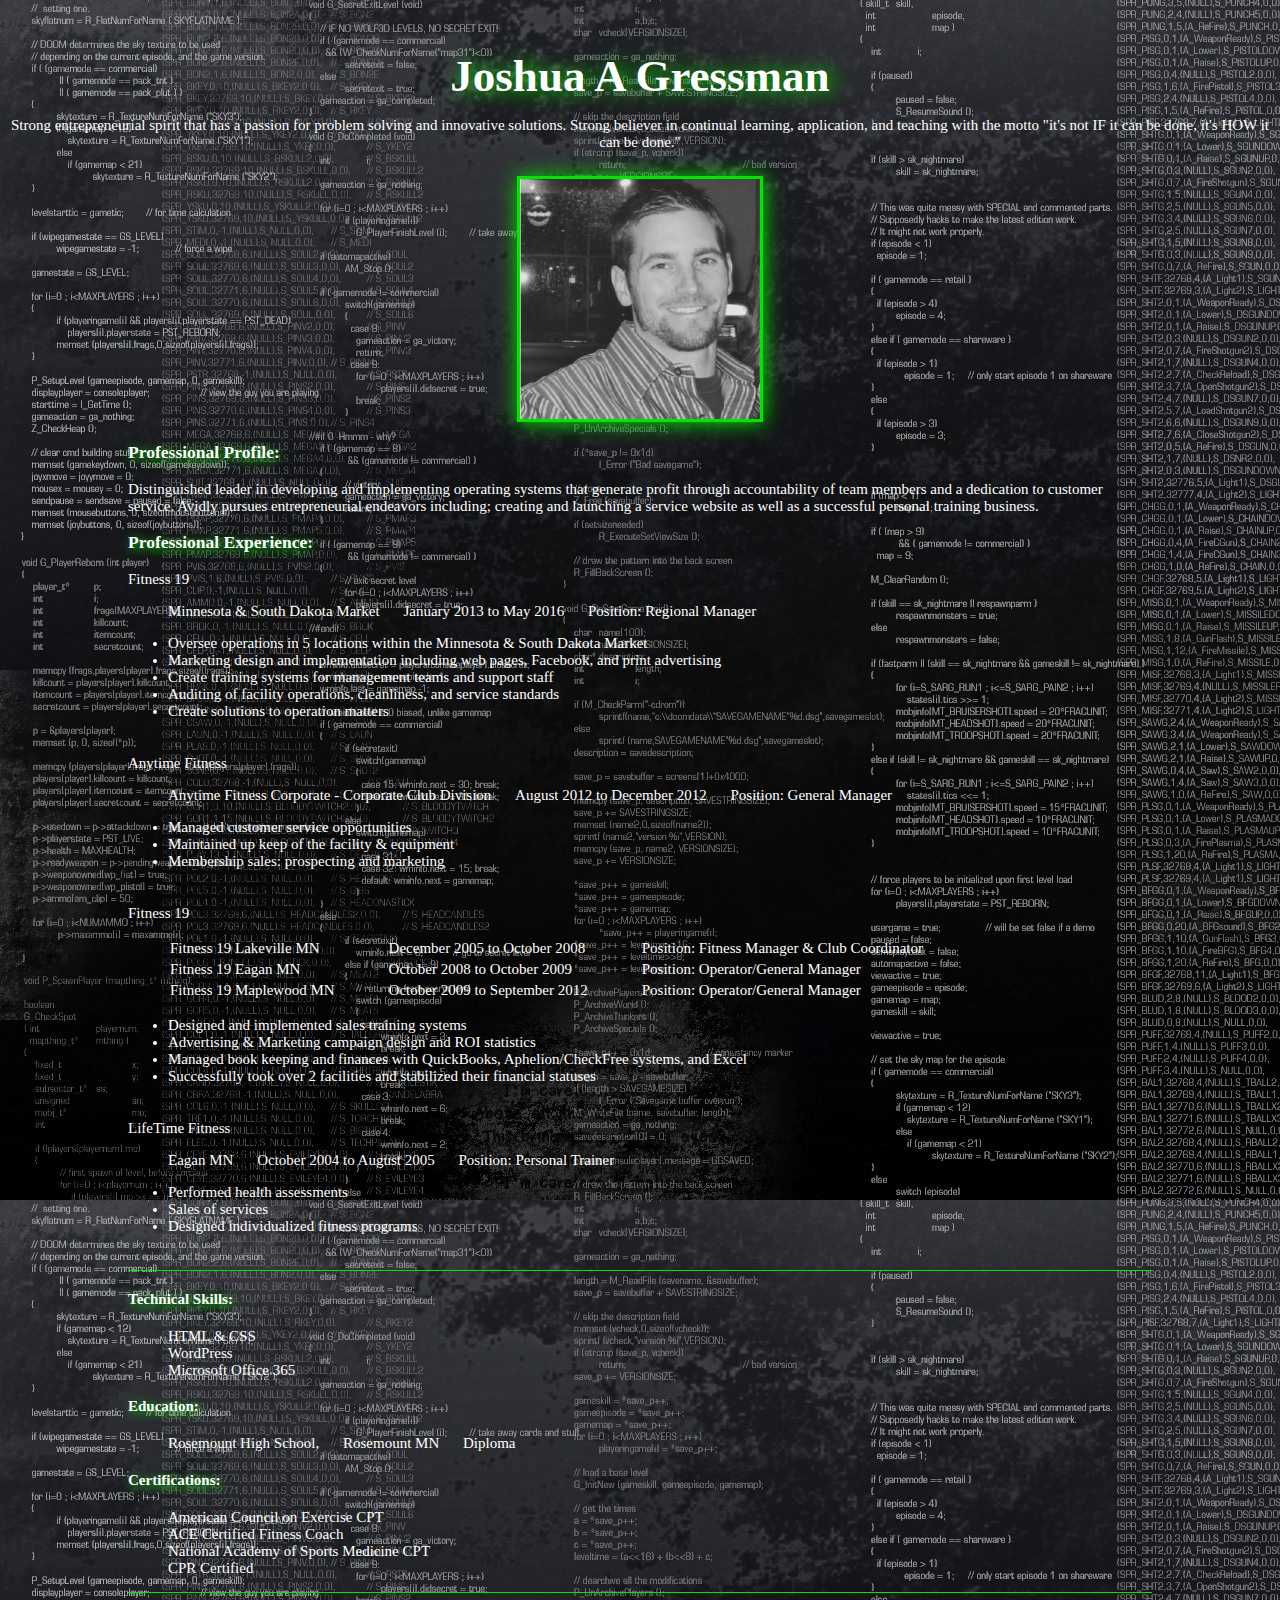
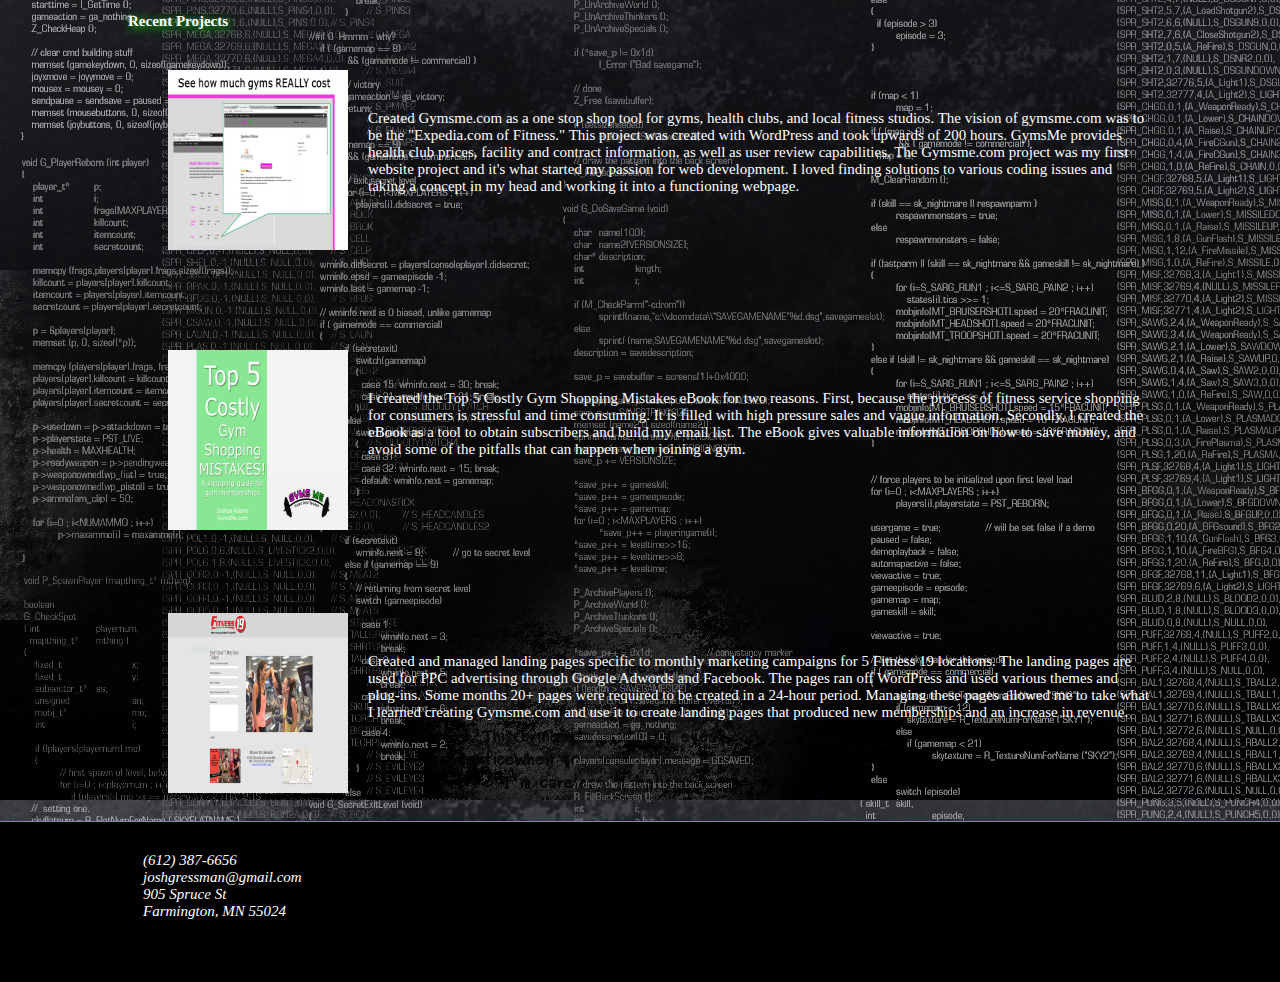
<file: index.html>
<!DOCTYPE html>
<html>
<head>
	<title>Joshua A Gressman</title>
	<meta charset="utf-8">
	<meta http-equiv="Content-type" content="text/html; charset=utf-8" />
  <link rel="stylesheet" type="text/css" href="styles.css"/>
	
</head>
<body>

<header>
	<h1>Joshua A Gressman</h1>

	<p>Strong entrepreneurial spirit that has a passion for problem solving and innovative solutions. Strong believer in continual learning, application, and teaching with the motto "it's not IF it can be done, it's HOW it can be done."</p>

    <img class="bio" src="images/bio.png" alt="Image of Joshua A Gressman">


</header>

<main class = "main">

<h3>Professional Profile:</h3>

<p>Distinguished leader in developing and implementing operating systems that generate profit through accountability of team members and a dedication to customer service. Avidly pursues entrepreneurial endeavors including; creating and launching a service website as well as a successful personal training business.</p>

<h3>Professional Experience:</h3>

<p>Fitness 19</p>
<ul class="inline-list">
	<li>Minnesota & South Dakota Market</li>
	<li>January 2013 to May 2016</li>
	<li>Position: Regional Manager</li>
</ul>
<ul class="bull-list">
	<li>Oversee operations in 5 locations within the Minnesota & South Dakota Market</li>
		<li>Marketing design and implementation including web pages, Facebook, and print advertising</li>
		<li>Create training systems for management teams and support staff</li>
		<li>Auditing of facility operations, cleanliness, and service standards</li>
		<li>Create solutions to operation matters</li>
</ul>

<p>Anytime Fitness</p>

<ul class="inline-list">
	<li>Anytime Fitness Corporate - Corporate Club Division</li>
	<li>August 2012 to December 2012</li>
	<li>Position: General Manager</li>
</ul>

 <ul class="bull-list">
		<li>Managed customer service opportunities</li>
		<li>Maintained up keep of the facility & equipment</li>
		<li>Membership sales: prospecting and marketing</li>

           </ul>
<p>Fitness 19</p>
<table>
 <tr><td>Fitness 19 Lakeville MN</td><td>December 2005 to October 2008</td><td>Position: Fitness Manager & Club Coordinator</td></tr>
	       <tr><td>Fitness 19 Eagan MN</td><td>October 2008 to October 2009</td><td>Position: Operator/General Manager</td></tr>
	       <tr><td>Fitness 19 Maplewood MN</td><td>October 2009 to September 2012</td><td>Position: Operator/General Manager</td></tr>	

</table>

<ul class="bull-list">
		<li>Designed and implemented sales training systems</li> 
		<li>Advertising & Marketing campaign design and ROI statistics</li>
		<li>Managed book keeping and finances with QuickBooks, Aphelion/CheckFree systems, and Excel</li>
		<li>Successfully took over 2 facilities and stabilized their financial statuses</li>
		

</ul>

<p>LifeTime Fitness</p>

<ul class="inline-list">
        <li>Eagan MN</li>
		<li>October 2004 to August 2005</li>
		<li>Position: Personal Trainer</li>

</ul>

<ul class="bull-list">
		<li>Performed health assessments</li> 
		<li>Sales of services</li>
		<li>Designed individualized fitness programs</li>
		
 </ul>

<p class="border"></p>

<h4>Technical Skills:</h4>

<ul class="no-bull">
         <li>HTML & CSS</li>
	     <li>WordPress</li>     
	     <li>Microsoft Office 365</li> 

</ul>

<h4>Education:</h4>
<ul class="inline-list">
         <li>Rosemount High School, </li>
	     <li>Rosemount MN</li>     
	     <li>Diploma</li> 

</ul>

<h4>Certifications:</h4>

<ul class="no-bull">
         <li>American Council on Exercise CPT</li>
	     <li>ACE Certified Fitness Coach</li>     
	     <li>National Academy of Sports Medicine CPT</li> 
	     <li>CPR Certified</li> 

</ul>

<p class ="border"></p>

<h4>Recent Projects</h4>

<ul class="img-ul">
       <li><img src="images/gyms.jpg" alt="GymsMe webisite photo"/><p>Created Gymsme.com as a one stop shop tool for gyms, health clubs, and local fitness studios. The vision of gymsme.com was to be the "Expedia.com of Fitness." This project was created with WordPress and took upwards of 200 hours. GymsMe provides health club prices, facility and contract information, as well as user review capabilities. The Gymsme.com project was my first website project and it's what started my passion for web development. I loved finding solutions to various coding issues and taking a concept in my head and working it into a functioning webpage.</p></li>
       <li><img src="images/guide.jpg" alt="Gym Shopping Guide"/><p>I created the Top 5 Costly Gym Shopping Mistakes eBook for two reasons. First, because the process of fitness service shopping for consumers is stressful and time consuming. It is filled with high pressure sales and vague information. Secondly, I created the eBook as a tool to obtain subscribers and build my email list. The eBook gives valuable information on how to save money, and avoid some of the pitfalls that can happen when joining a gym.</p> </li>
       <li class="li-no"><img src="images/landing.jpg" alt="Landing Page Image"/><p>Created and managed landing pages specific to monthly marketing campaigns for 5 Fitness 19 locations. The landing pages are used for PPC advertising through Google Adwords and Facebook. The pages ran off WordPress and used various themes and plug-ins. Some months 20+ pages were required to be created in a 24-hour period. Managing these pages allowed me to take what I learned creating Gymsme.com and use it to create landing pages that produced new memberships and an increase in revenue.</p></li>


</ul>

</main>

<footer>
	<address>
	(612) 387-6656<br>
	joshgressman@gmail.com<br>
	905 Spruce St<br>
	Farmington, MN 55024<br>
		
	</address>
</footer>

</body>
</html>
</file>
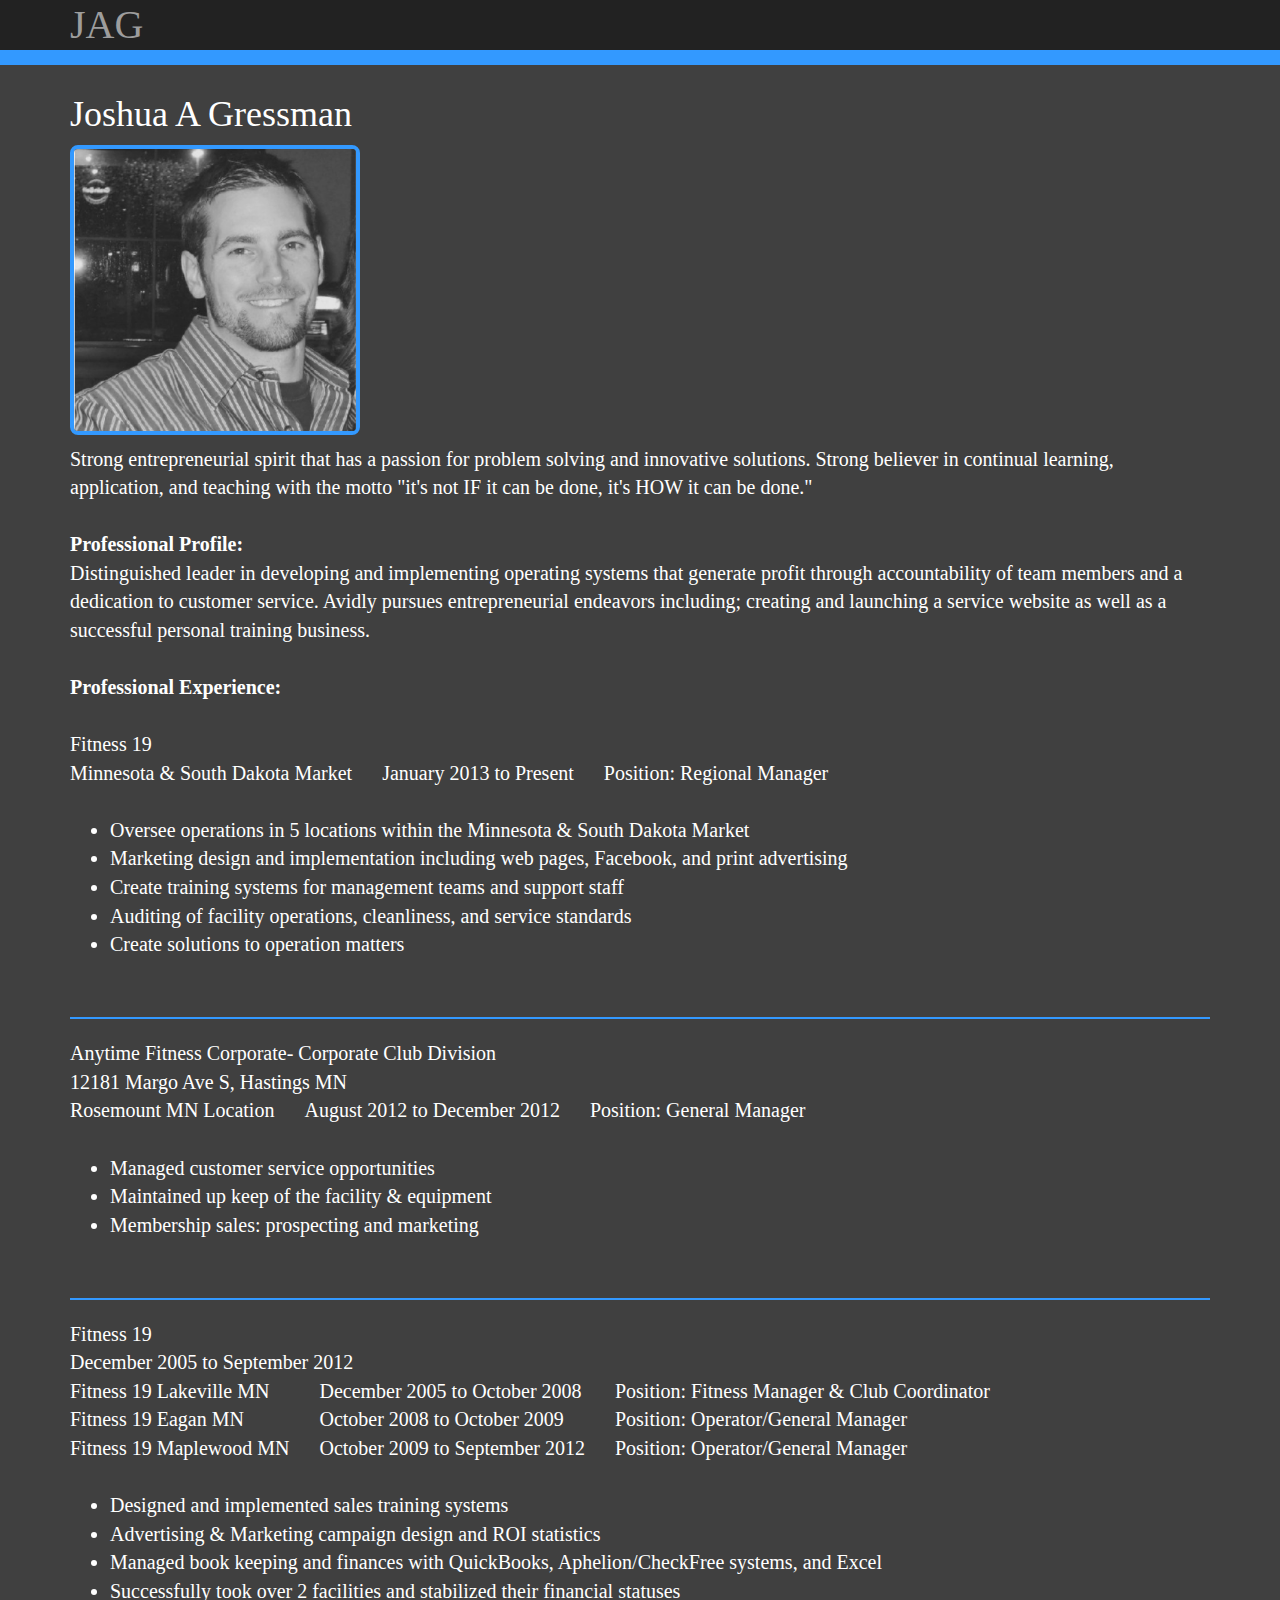
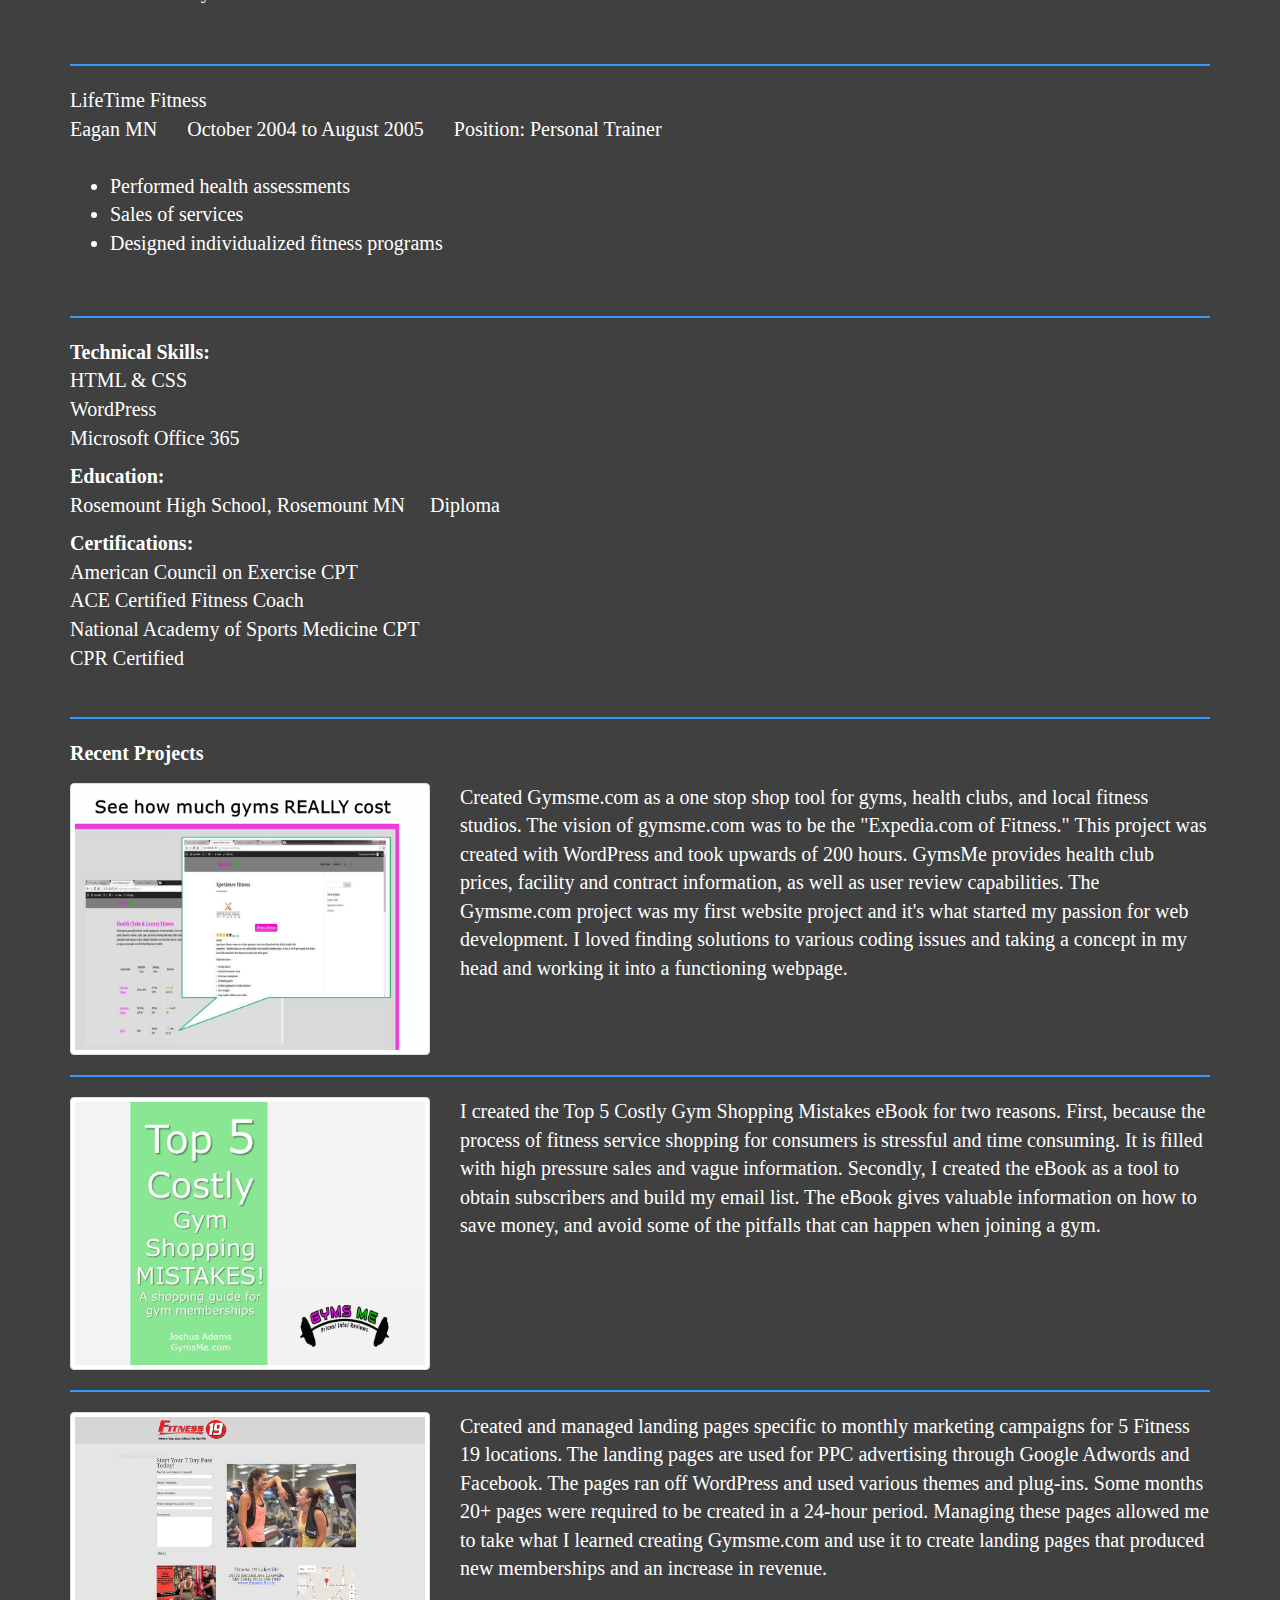
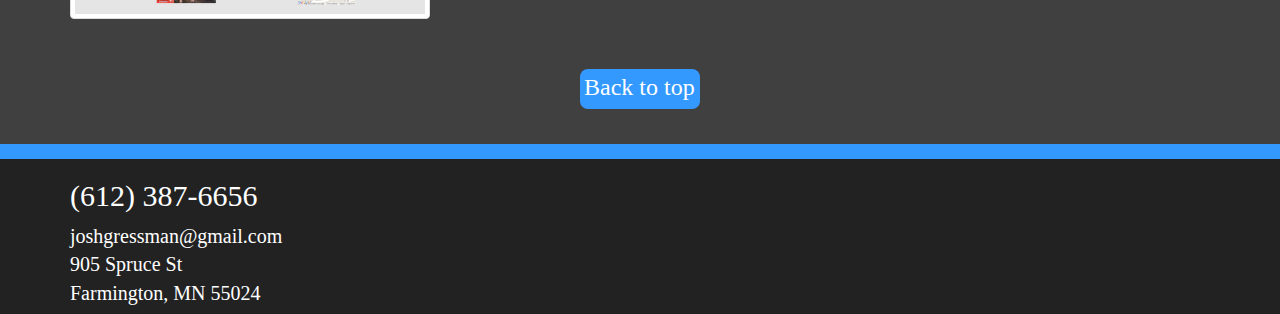
<file: index1.html>
<!doctype html>
<html>
<head>
    <title>Joshua A Gressman</title>

    <meta charset="utf-8" />
    <meta http-equiv="Content-type" content="text/html; charset=utf-8" />
    <meta name="viewport" content="width=device-width, initial-scale=1" />
    <link href="css/bootstrap.min.css" rel="stylesheet"/>
    <link rel="stylesheet" type="text/css" href="styles2.css"/>
   

<body>
	<a id="#top" />
   <nav class="navbar navbar-inverse navbar-fixed-top">
 
       <div class="container">
      
         <div class="navbar-header">
      
            <a href="" class="navbar-brand">JAG</a>


     
        </div>

	   <div class="collapse navbar-collapse">


           </div>
 
        </div>
   
  </nav>
  
 
   <div class="container">

         <div class="box"></div>

	<div class="name">
           <h1 class="text-justify";> Joshua A Gressman</h1>
	   <img id="bio" src="images/bio.png"/>
        </div>

       <div class="info">
        <p>Strong entrepreneurial spirit that has a passion for problem solving and innovative solutions. Strong believer in continual learning, application, and teaching with the motto "it's not IF it can be done, it's HOW it can be done."</p>
        
         </br>

         <strong>Professional Profile:</strong>
         
         <p>Distinguished leader in developing and implementing operating systems that generate profit through accountability of team members and a dedication to customer service. Avidly pursues entrepreneurial endeavors including; creating and launching a service website as well as a successful personal training business.</p>
         
         </br>
        
          <strong>Professional Experience:</strong><br><br>
           <p> Fitness 19</p>
           <table>
	       <tr><td>Minnesota & South Dakota Market</td><td>January 2013 to Present</td><td>Position: Regional Manager</td></tr>
	   </table>

           <br>

	   <ul>
		<li>Oversee operations in 5 locations within the Minnesota & South Dakota Market</li>
		<li>Marketing design and implementation including web pages, Facebook, and print advertising</li>
		<li>Create training systems for management teams and support staff</li>
		<li>Auditing of facility operations, cleanliness, and service standards</li>
		<li>Create solutions to operation matters</li>

           </ul>
           <br>
           <hr class="hr">

       </div>

	<div class="anytime">

           <p>Anytime Fitness Corporate- Corporate Club Division</p>
           <p>12181 Margo Ave S, Hastings MN</p>
           <table>
	       <tr><td>Rosemount MN Location</td><td>August 2012 to December 2012</td><td>Position: General Manager</td></tr>
	   </table>

           <br>

	   <ul>
		<li>Managed customer service opportunities</li>
		<li>Maintained up keep of the facility & equipment</li>
		<li>Membership sales: prospecting and marketing</li>

           </ul>
           <br>
           <hr class="hr">

       </div>
       
	<div class="fitness19">

           <p>Fitness 19</p>
           <p>December 2005 to September 2012</p>
           <table>
	       <tr><td>Fitness 19 Lakeville MN</td><td>December 2005 to October 2008</td><td>Position: Fitness Manager & Club Coordinator</td></tr>
	       <tr><td>Fitness 19 Eagan MN</td><td>October 2008 to October 2009</td><td>Position: Operator/General Manager</td></tr>
	       <tr><td>Fitness 19 Maplewood MN</td><td>October 2009 to September 2012</td><td>Position: Operator/General Manager</td></tr>
	   </table>

           <br>

	   <ul>
		<li>Designed and implemented sales training systems</li> 
		<li>Advertising & Marketing campaign design and ROI statistics</li>
		<li>Managed book keeping and finances with QuickBooks, Aphelion/CheckFree systems, and Excel</li>
		<li>Successfully took over 2 facilities and stabilized their financial statuses</li>
		

           </ul>
           <br>
           <hr class="hr">

       </div>

	<div class="lifetime">

           <p>LifeTime Fitness</p>
           
            <table>
	       <tr><td>Eagan MN</td><td>October 2004 to August 2005</td><td>Position: Personal Trainer</td></tr>
	   </table>

           <br>

	   <ul>
		<li>Performed health assessments</li> 
		<li>Sales of services</li>
		<li>Designed individualized fitness programs</li>
		
           </ul>
           <br>
           <hr class="hr">

       </div>

       <div>
 
       <strong>Technical Skills:</strong>
        
          <ul class="l2">
             <li>HTML & CSS</li>
	     <li>WordPress</li>     
	     <li>Microsoft Office 365</li> 

         </ul> 




      </div>

        <div>
        <strong>Education:</strong>
        
          <ul class="l2">
             <li>Rosemount High School, Rosemount MN &nbsp; &nbsp; Diploma</li>

         </ul> 

      </div>

        <div id="cert">
       
        <strong>Certifications:</strong>
        
          <ul class="l2">
             <li>American Council on Exercise CPT</li>
	     <li>ACE Certified Fitness Coach</li>     
	     <li>National Academy of Sports Medicine CPT</li> 
	     <li>CPR Certified</li> 

         </ul> 
 

         </div>

	<hr class="hr">
     
  	</div

        </div>
     

	  <div class="container">
           <div id="st"><strong>Recent Projects</strong></div>
	    
             <div class="row">
               <div class="col-md-4"><img src="images/gyms.jpg" class="img-thumbnail"/></div>  
	       <div class="col-md-8"><p>Created Gymsme.com as a one stop shop tool for gyms, health clubs, and local fitness studios. The vision of gymsme.com was to be the "Expedia.com of Fitness." This project was created with WordPress and took upwards of 200 hours. GymsMe provides health club prices, facility and contract information, as well as user review capabilities. The Gymsme.com project was my first website project and it's what started my passion for web development. I loved finding solutions to various coding issues and taking a concept in my head and working it into a functioning webpage.</p></div>

             </div>
              
             <hr class="hr">
              
	       <div class="row">
               <div class="col-md-4"><img src="images/guide.jpg" class="img-thumbnail"/></div>  
	       <div class="col-md-8"><p>I created the Top 5 Costly Gym Shopping Mistakes eBook for two reasons. First, because the process of fitness service shopping for consumers is stressful and time consuming. It is filled with high pressure sales and vague information. Secondly, I created the eBook as a tool to obtain subscribers and build my email list. The eBook gives valuable information on how to save money, and avoid some of the pitfalls that can happen when joining a gym.</p></div>

             </div>

	      <hr class="hr">

	     <div class="row">
               <div class="col-md-4"><img src="images/landing.jpg" class="img-thumbnail"/></div>  
	       <div class="col-md-8"><p>Created and managed landing pages specific to monthly marketing campaigns for 5 Fitness 19 locations. The landing pages are used for PPC advertising through Google Adwords and Facebook. The pages ran off WordPress and used various themes and plug-ins. Some months 20+ pages were required to be created in a 24-hour period. Managing these pages allowed me to take what I learned creating Gymsme.com and use it to create landing pages that produced new memberships and an increase in revenue.</p></div>

             </div>

	   </div>
	
         <div class="a"><a href="#top">Back to top</a></div>
  

     <div id="footer">
	<div class="container">
	<div class="row">
           <div class="col-md-9"><h2>(612) 387-6656</h2></div>
	   <div class="col-md-4">joshgressman@gmail.com <br>905 Spruce St<br>Farmington, MN 55024</div>
	   <div class="col-md-6"></div>
	   
         </div>
	</div>
     </div>

</body>
</html>
</file>
<file: styles.css>
<!-- clear out default browser -->

       html, body, h1, h2, h3, p, ol, ul, li, a {
       	padding: 0px;
       	border: 0px;
       	margin: 0px;
       }

       body {
       	   color:white;
           font-family: "Times New Roman", Times, serif;
           font-size: 15px;
           background-color:#404040;
           background-image: url(images/background-1.jpg);
           opacity: 1.0;
           background-position: top left;
           background-repeat: repeat;
           

        }

        
        header {

        	
        }

        header p {
       	text-align: center;
       	padding-bottom:10px;
       	margin-left:300;
       	margin-right:300;
       }

       .main {
       	padding: 0px 120px 0px 120px;
       }

       h1 {
       	margin-top: 50px;
       	text-align: center;
       	margin-bottom: 1px;
       	font-size: 3.0em;
       	text-shadow: 4px 1px 20px #00e600;


       }

       h3 {
       	text-shadow: 2px 2px 10px #00e600;

       }

       h4 {
       	text-shadow: 2px 2px 10px #00e600;
       }


       .bio {
       	width:240px;
       	height: 240px;
       	margin-left: auto;
       	margin-right: auto;
       	/* display block will change element to a block instead of inline level tag */
       	display:block;
       	box-shadow: 1px 1px 20px #00e600 

       }

       header img {
       	border: 3px solid #00e600;
       	margin-bottom:20px;

       }

       

       .inline-list li {
       	list-style: none;
       	/*display inline changed to horizontal li*/
        display: inline;
        padding-right: 20px;


       }

       .bull-list {
       	
       	padding-bottom: 20px;

       }

       table td {
       	padding-right: 12px;
       	padding-left:40px;
       }

       .border {
       	border-bottom: 1px solid #00e600;
       	 

       }

      .no-bull {
      	list-style: none;
      }

      .img-ul img {
      	float: left;
      	padding-right:20px;
      	padding-bottom: 40px;
      	height:180px;
      	width:180px;
      }

      .img-ul li {
      	list-style: none;
      	padding-bottom: 120px;
      	padding-top:20px;
      }

      .img-ul p {
      	margin-top:40px;
      }
 
        footer {
      	background-color: black;
      	height: 140px;
      	width:100%;
      	margin: -50px ;
      	padding: 0px 20px 20px 185px;
      	border-top: 1px solid #00e600;
      }
      
      address {
      	padding-top:30px;
      }
</file>
<file: styles2.css>
body {
           color:white;
           font-family: "Times New Roman", Times, serif;
	   font-size: 2.0em;
           background-color:#404040;
        }
   

	.box {
           height:75px;
	}

	
          .navbar {
            border-bottom: 15px solid #3399ff; 
            
        }  

        .navbar-brand {
             width: 2em;

        }

	p {
           margin:0;
   
        }
	
	.hr {
         border:1px solid #3399ff;
       }

	td {
	 padding-right:30px;

           }

	.l2 {
          list-style-type:none;
          margin:none;
	  padding:0;
       }

	   #footer {
           background-color:#222222;
           height:170px;
	   width:100%;
	   border-top: 15px solid #3399ff; 
       }
	
	#cert {
           padding-bottom:15px;

	}	
	
	#bio {
          width:290px;
	  height:290px;
	  border: 4px solid #3399ff;
	  border-radius:8px;
	  margin: 0 0 10px 0;
	  
        }

	.project {
              width:240px;
	      height:240px;
	      background-color:#3399ff;
	      border-radius:40px;
	      margin: 0 100px 20px 40px;
       }


	.recent {
          margin: -18px 0 18px 0;

       }

	.navbar-brand {
            font-size:2.0em;
        }

	#guide {
           height:220px;
	   width:220px;
	   border-radius:15px;
	   border: 4px solid #3399ff;
	   
       }

	.a {
          font-size:1.2em;
          width:120px;
          height:40px;
          background-color:#3399ff;
	  margin-left:auto;
          margin-right:auto;
	  margin-bottom:35px;
	  margin-top:50px;
	  padding: 1px 0 0 4px;
	  border-radius:8px;
      }

	a{
          color:white; 
          text-decoration:none;
        }

	a:hover {
          color:white; 
       }

	a:visited {
           color:white;
           

       }   

	#st {
           margin-bottom:15px;

         }
</file>
